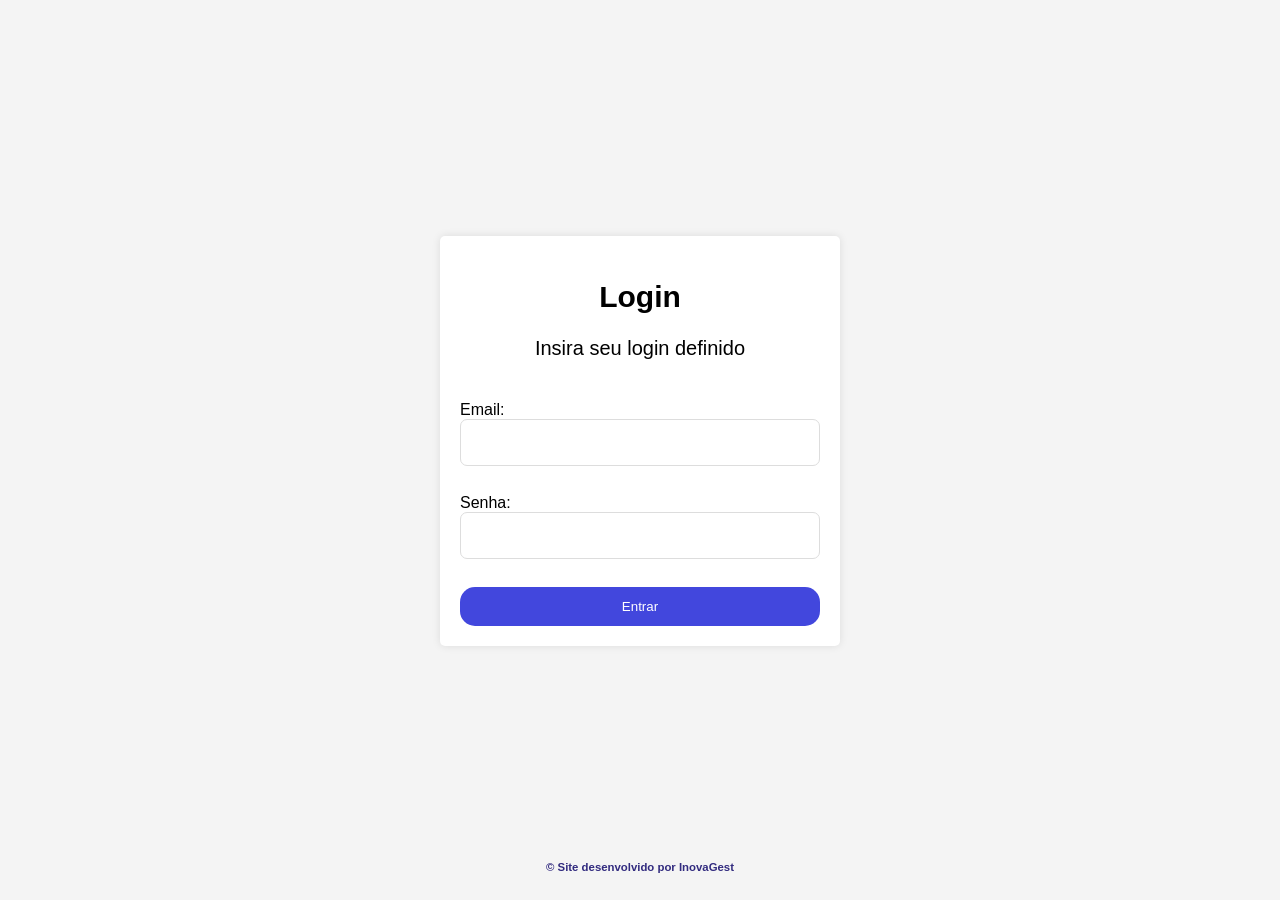
<file: index.html>
<!DOCTYPE html>
<html lang="en">
<head>
    <meta charset="UTF-8">
    <meta name="viewport" content="width=device-width, initial-scale=1.0">
    <title>Login</title>
    <link rel="stylesheet" href="style.css">
</head>
<body>
    <div class="container">
        <h2>Login</h2>
        <p>Insira seu login definido</p>

        <form action="login.php" method="post" id="form">
            <br>
            <label for="email">Email:</label><br>
            <input type="email" id="email" name="email" required><br><br>
            <label for="password">Senha:</label><br>
            <input type="password" id="password" name="password"><br><br>
            <button type="submit" value="Entrar" id="entrar">Entrar</button>
        </form>

    </div>
    <footer>
        <h6>© Site desenvolvido por InovaGest</h6>
    </footer>
    <script>
        
    </script>
</body>
</html>
</file>
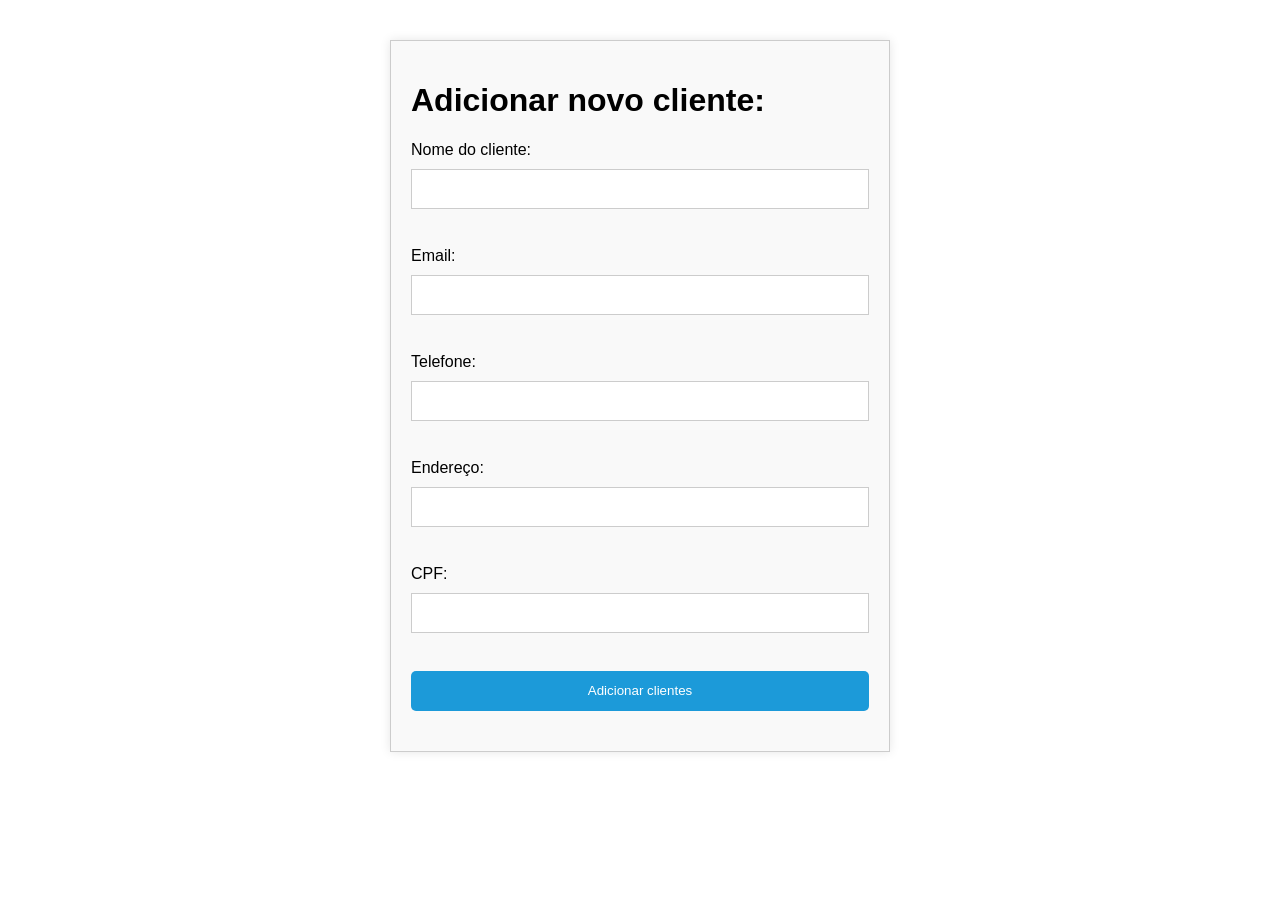
<file: addCliente.html>
<!-- HTML Code -->
<!DOCTYPE html>
<html>
<head>
  <title>Adicionar novo cliente</title>
  <meta charset="UTF-8">
  <meta name="viewport" content="width=device-width, initial-scale=1.0">
  <link rel="stylesheet" type="text/css" href="addCliente.css">
</head>
<body>
  <div class="container">
    <h1>Adicionar novo cliente:</h1>
    <form method="post" action="addCliente.php">

      <label for="nome">Nome do cliente:</label>
      <input type="text" id="nome" name="nome" required>
        <br><br>
      <label for="email">Email:</label>
      <input type="email" id="email" name="email" required>
        <br><br>
      <label for="telefone">Telefone:</label>
      <input type="tel" id="telefone" name="telefone" required>
        <br><br>
      <label for="endereco">Endereço:</label>
      <input type="text" id="endereco" name="endereco" required>
        <br><br>
      <label for="cpf">CPF:</label>
      <input type="number" id="cpf" name="cpf" required>
        <br><br>

      <input type="submit" id="submit" value="Adicionar clientes">
    </form>
  </div>
</body>
</html>
</file>
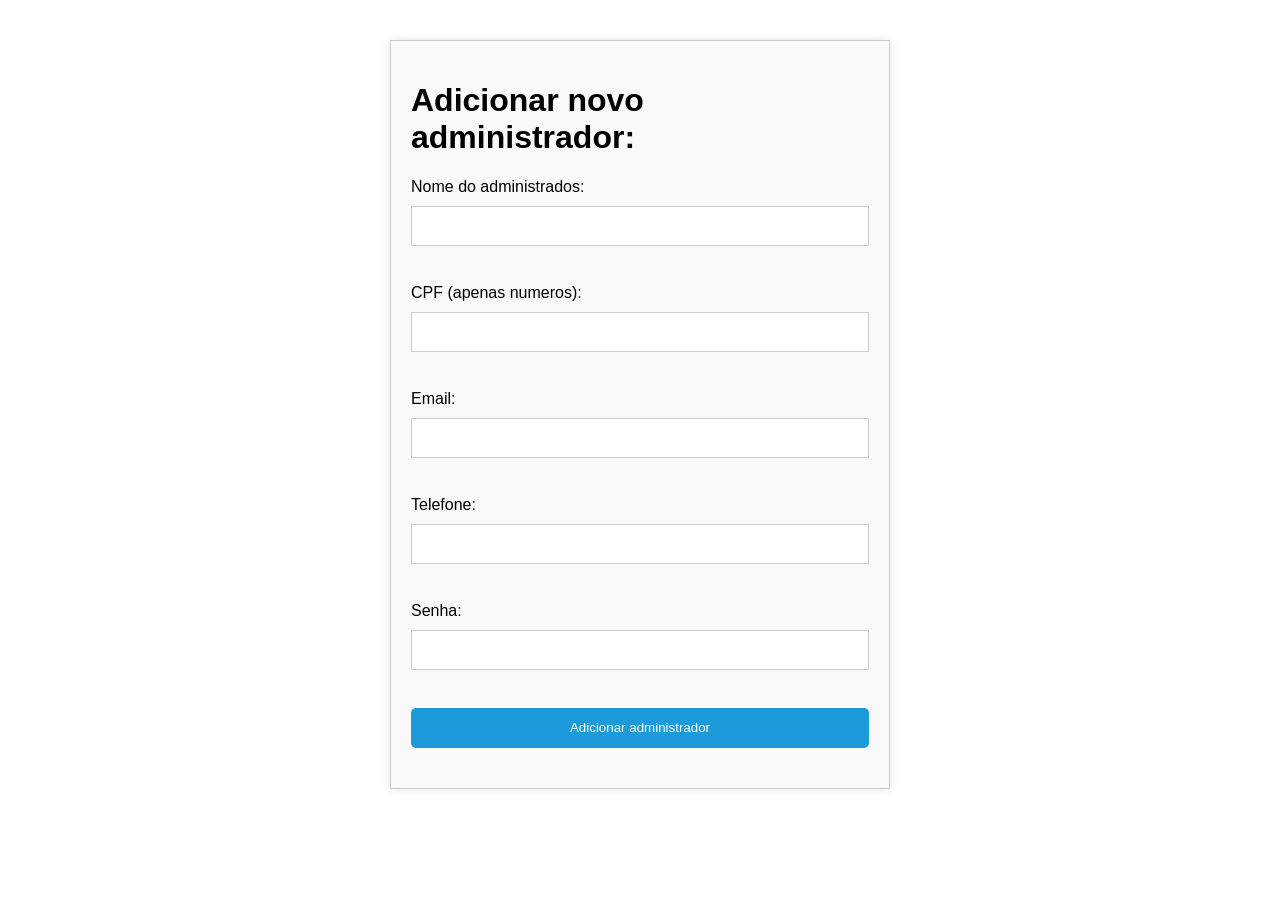
<file: cadastroAdm.html>
<!-- HTML Code -->
<!DOCTYPE html>
<html>
<head>
  <title>Adicionar novo admin</title>
  <meta charset="UTF-8">
  <meta name="viewport" content="width=device-width, initial-scale=1.0">
  <link rel="stylesheet" type="text/css" href="cadastroAdm.css">
</head>
<body>

  <div class="container">
    <h1>Adicionar novo administrador:</h1>

    <form method="post" action="cadastroAdm.php">

      <label class="form-label" for="nome">Nome do administrados:</label>
      <input type="text" id="nome" name="nome" required>

        <br><br>

    <label for="cpf">CPF (apenas numeros):</label>
    <input type="text" id="cpf" name="cpf" pattern="[0-9]+" required>

        <br><br>

    <label class="form-label" for="email">Email:</label>
    <input type="email" id="email" name="email" required>

        <br><br>

    <label for="telefone">Telefone:</label>
    <input type="tel" id="telefone" name="telefone" required>

        <br><br>

    <label for="senha">Senha:</label>
    <input type="password" id="senha" name="senha" required>

        <br><br>

    <input type="submit" id="submit" value="Adicionar administrador">

    </form>
  </div>

</body>
</html>
</file>
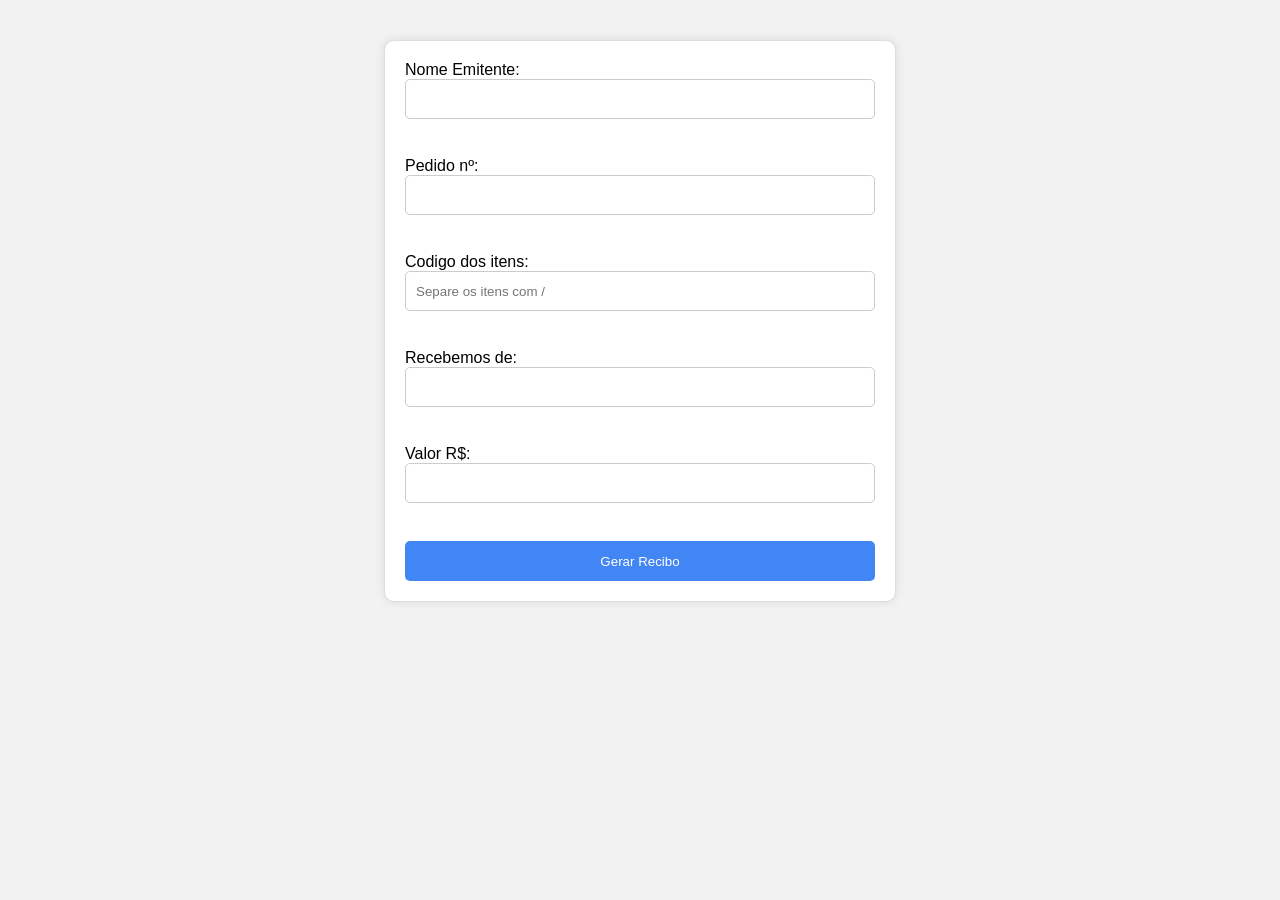
<file: recibo.html>
<!DOCTYPE html>
<html lang="en">
<head>
    <meta charset="UTF-8">
    <meta name="viewport" content="width=device-width, initial-scale=1.0">
    <link rel="stylesheet" href="recibo.css">
    <title>Recibos</title>
</head>
<body>
    <form action="recibo.php" method="post">

        <div class="dados">
            Nome Emitente: <br>
            <input type="text" name="emitente" id="emitente" required />
            
            <br><br>

            Pedido nº:
            <input type="number" name="pedido" id="pedido" required />
            <br><br>

            Codigo dos itens:
            <input type="text" id="codigo" name="codigo" pattern="[0-9/]" placeholder="Separe os itens com /" required />
            <br><br>

            Recebemos de: <br>
            <input type="text" id="nome" name="nome" required /> <br><br>

            Valor R$: <br>
            <input type="number" step="0.01" name="valor" id="valor" required /> <br><br>

            <button onClick="gerarRecibo()">Gerar Recibo</button>
        </div>

        <div class="print">
            <h1>Recibo - <span id="recibo_emitente"></span></h1>
            <p>Número do pedido: <span id="recibo_pedido"></span></p>
            <p>Código dos produtos: <span id="recibo_codigo"></span> </p>
            <p>Recebemos de: <span id="recibo_nome"></span></p>
            <p>Valor: R$ <span id="recibo_valor">0,00</span></p>
            <p>Data: <span id="recibo_data"></span></p>
            <br>

            <div class="assinatura">
                <p>Esse é um recibo de comprovante fiscal. É obrigatório o próprio para qualquer
                    reclamação, reembolso, ou algum ato de defeito sobre o produto. <br>
                </p>
                <h6>__________________________________________</h6> 
                <p>Assinatura do cliente</p>
                <h6>__________________________________________</h6>
                    <p>Assinatura do vendedor</p>
            </div>
        </div>
    </form>

    <script>
        function gerarRecibo(){
            const emitente = document.getElementById('emitente').value;
            const pedido = document.getElementById('pedido').value;
            const codigo = document.getElementById('codigo').value;
            const nome = document.getElementById('nome').value;
            const valor = parseFloat(document.getElementById('valor').value);

            document.getElementById('recibo_emitente').textContent = emitente;
            document.getElementById('recibo_pedido').textContent = pedido;
            document.getElementById('recibo_codigo').textContent = codigo;
            document.getElementById('recibo_nome').textContent = nome;
            document.getElementById('recibo_valor').textContent = valor.toLocaleString('pt-br', { minimumFractionDigits: 2 });
            document.getElementById('recibo_data').textContent = new Date().toLocaleDateString('pt-br');

            window.print();
        }

        const botao = document.querySelector('button');
        const campos = document.querySelectorAll('input');

        botao.disabled = true;

        campos.forEach((campo) => {
            campo.addEventListener('input', verificarCampos);
        });

        function verificarCampos() {
            let todosPreenchidos = true;

            campos.forEach((campo) => {
                if (campo.value.trim() === '') {
                todosPreenchidos = false;
            }
        });

        if (todosPreenchidos) {
            botao.disabled = false;
        } else {
            botao.disabled = true;
        }
        }
    </script>
</body>
</html>
</file>
<file: style.css>
* {
    box-sizing: border-box; /*faz que o navegador não calcule dimensões a mais dos elementos*/
}

body {
    font-family: Arial, sans-serif;
    background-color: #f4f4f4;
    display: flex;
    justify-content: center;
    align-items: center;
    height: 98vh;
    margin: 0;
}

.container {
    background-color: #fff;
    border-radius: 5px;
    box-shadow: 0px 0px 8px rgba(0, 0, 0, 0.1);
    padding: 20px;
    width: 100%;
    max-width: 400px;
}

.container h2 {
    text-align: center;
    margin-bottom: 20px;
    font-size: 30px;
}

.container p{
    text-align: center;
    font-size: 20px;
    padding: 3px;

}

.container input {
    width: 100%;
    padding: 15px;
    margin-bottom: 10px;
    border: 1px solid #ddd;
    border-radius: 7px;
}

.container button {
    width: 100%;
    padding: 12px;
    border-radius: 15px;
    border: none;
    background-color: #4247dd;
    color: #fff;
    cursor: pointer;
}

.container button:hover {
    background-color: #6b9df8;
    color: #fff;
}

footer{
    position: absolute;
    bottom: 0;
    font-size: 17px;
    color: #322b7f;
}
</file>
<file: addCliente.css>
* {
    box-sizing: border-box;
}

body {
    font-family: Arial, sans-serif;
    margin: 0;
}

.container {
    max-width: 500px;
    margin: 40px auto;
    padding: 20px;
    background-color: #f9f9f9;
    border: 1px solid #ccc;
    box-shadow: 0 0 10px rgba(0, 0, 0, 0.1);
  }
  
  label {
    display: block;
    margin-bottom: 10px;
  }
  
  input{
    width: 100%;
    height: 40px;
    margin-bottom: 20px;
    padding: 10px;
    border: 1px solid #ccc;
  }

#submit{
    background-color: #1c9ad9;
    cursor: pointer;
    color: white;
    width: 100%;
  height: 40px;
  padding: 10px;
  border: none;
  border-radius: 5px;
}

#submit:active{
    background-color: #322b7f;
}
</file>
<file: cadastroAdm.css>
* {
    box-sizing: border-box;
}

body {
    font-family: Arial, sans-serif;
    margin: 0;
}

.container {
    max-width: 500px;
    margin: 40px auto;
    padding: 20px;
    background-color: #f9f9f9;
    border: 1px solid #ccc;
    box-shadow: 0 0 10px rgba(0, 0, 0, 0.1);
}

label {
    display: block;
    margin-bottom: 10px;
}

input {
    width: 100%;
    height: 40px;
    margin-bottom: 20px;
    padding: 10px;
    border: 1px solid #ccc;
}

#submit {
    background-color: #1c9ad9;
    cursor: pointer;
    color: white;
    width: 100%;
    height: 40px;
    padding: 10px;
    border: none;
    border-radius: 5px;
}

#submit:active {
    background-color: #322b7f;
}
</file>
<file: recibo.css>
* {
    box-sizing: border-box;
}

body {
    font-family: Arial, sans-serif;
    margin: 0;
    padding: 0;
    background-color: #f2f2f2;
}

.dados {
    width: 40%;
    margin: 40px auto;
    padding: 20px;
    background-color: #fff;
    border: 1px solid #ddd;
    border-radius: 10px;
    box-shadow: 0 0 10px rgba(0, 0, 0, 0.1);
}

.dados input{
    width: 100%;
    height: 40px;
    margin-bottom: 20px;
    padding: 10px;
    border: 1px solid #ccc;
    border-radius: 5px;
}

.dados button {
    width: 100%;
    height: 40px;
    background-color: #4285f4;
    color: #fff;
    padding: 10px;
    border: none;
    border-radius: 5px;
    cursor: pointer;
}

.dados button:hover {
    background-color: #322b7f;
}

.print {
    width: 45%;
    margin: 40px auto;
    padding: 20px;
    background-color: #fff;
    border: 1px solid #ddd;
    border-radius: 10px;
    box-shadow: 0 0 10px rgba(0, 0, 0, 0.1);
    display: none;
}

@media print{
    .print{
        display: block;
    }

    .dados{
        display: none;
    }
}

.print h1 {
    text-align: center;
    margin-bottom: 18px;
}

.print p {
    margin-bottom: 17px;
}


.assinatura {
    width: 100%;
    height: 100%;
    margin-top: 20px;
    padding: 20px;
    border: 1px solid #ccc;
    border-radius: 5px;
    background-color: #f2f2f2;
    text-align: center;
}
.assinatura p{
    text-align: center;
    font-size: 6px;
}

.assinatura h6{
    font-size: 7px;
}
</file>
